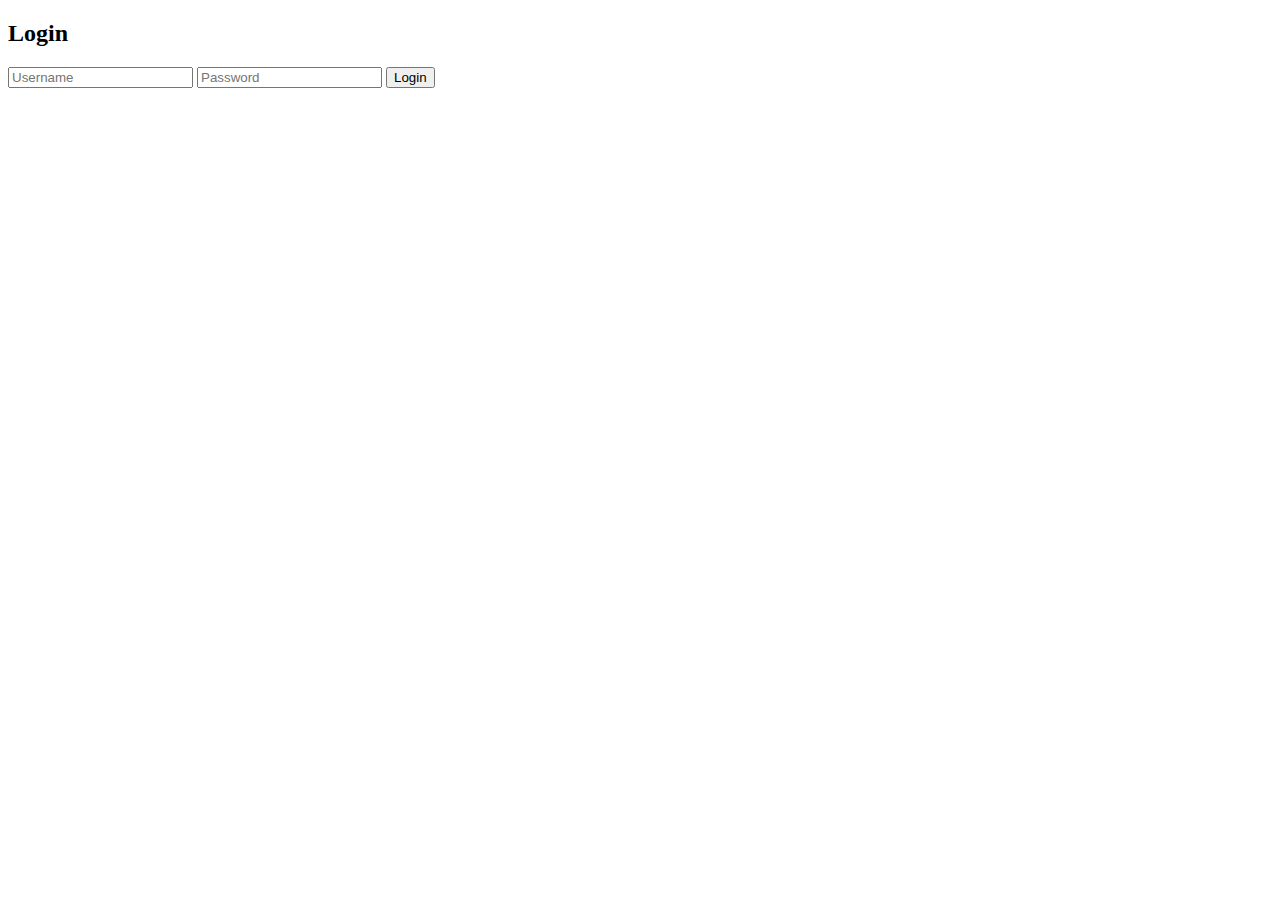
<file: index.html>
<!DOCTYPE html>
<html lang="en">
<head>
    <title>Login</title>
</head>
<body>
    <h2>Login</h2>
    <form action="LoginServlet" method="post">
        <input type="text" name="username" placeholder="Username" required>
        <input type="password" name="password" placeholder="Password" required>
        <button type="submit">Login</button>
    </form>
</body>
</html>
</file>
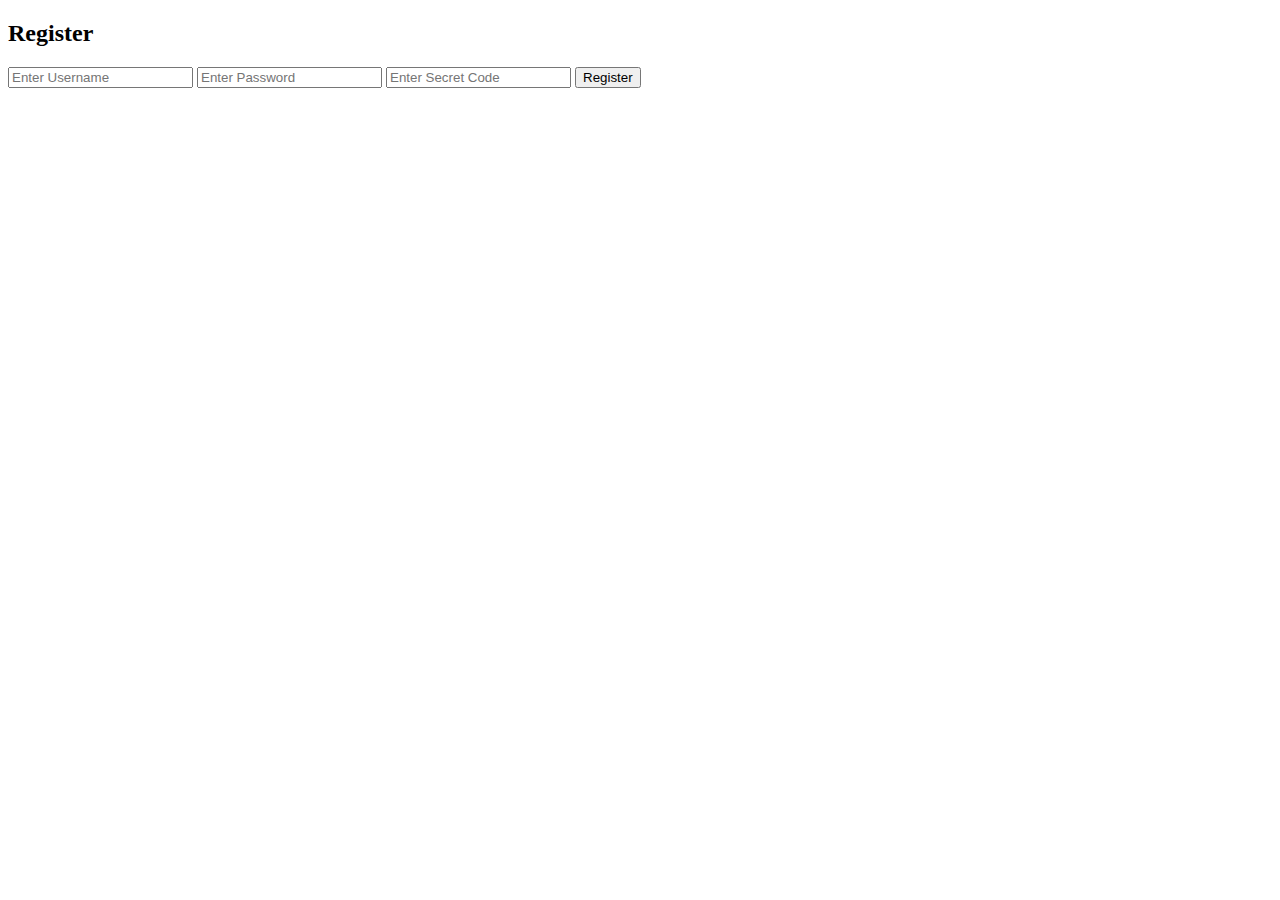
<file: register.html>
<!DOCTYPE html>
<html lang="en">
<head>
    <title>Register</title>
</head>
<body>
    <h2>Register</h2>
    <form action="RegisterServlet" method="post">
        <input type="text" name="username" placeholder="Enter Username" required>
        <input type="password" name="password" placeholder="Enter Password" required>
        <input type="text" name="secret_code" placeholder="Enter Secret Code" required>
        <button type="submit">Register</button>
    </form>
</body>
</html>
</file>
